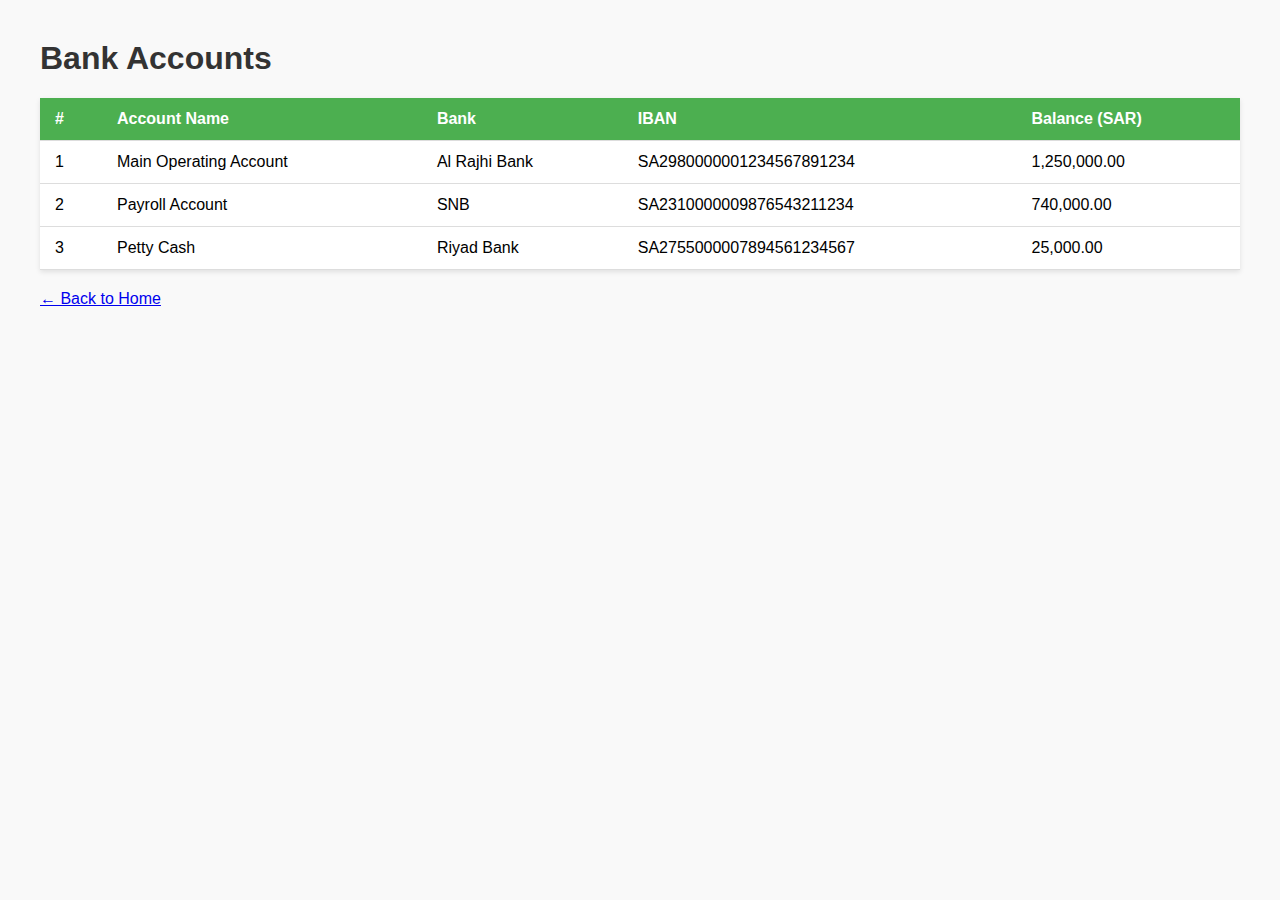
<file: src/templates/accounts.html>
<!DOCTYPE html>
<html lang="en">
<head>
    <meta charset="UTF-8">
    <title>Bank Accounts</title>
    <style>
        body {
            font-family: Arial, sans-serif;
            margin: 40px;
            background-color: #f9f9f9;
        }
        h1 {
            color: #333;
        }
        table {
            width: 100%;
            border-collapse: collapse;
            background-color: white;
            box-shadow: 0 2px 5px rgba(0,0,0,0.1);
        }
        th, td {
            padding: 12px 15px;
            border-bottom: 1px solid #ddd;
            text-align: left;
        }
        th {
            background-color: #4CAF50;
            color: white;
        }
        tr:hover {
            background-color: #f1f1f1;
        }
        .back-link {
            margin-top: 20px;
            display: inline-block;
        }
    </style>
</head>
<body>

    <h1>Bank Accounts</h1>

    <table>
        <thead>
            <tr>
                <th>#</th>
                <th>Account Name</th>
                <th>Bank</th>
                <th>IBAN</th>
                <th>Balance (SAR)</th>
            </tr>
        </thead>
        <tbody>
            <tr>
                <td>1</td>
                <td>Main Operating Account</td>
                <td>Al Rajhi Bank</td>
                <td>SA2980000001234567891234</td>
                <td>1,250,000.00</td>
            </tr>
            <tr>
                <td>2</td>
                <td>Payroll Account</td>
                <td>SNB</td>
                <td>SA2310000009876543211234</td>
                <td>740,000.00</td>
            </tr>
            <tr>
                <td>3</td>
                <td>Petty Cash</td>
                <td>Riyad Bank</td>
                <td>SA2755000007894561234567</td>
                <td>25,000.00</td>
            </tr>
        </tbody>
    </table>

    <a href="/" class="back-link">← Back to Home</a>

</body>
</html>
</file>
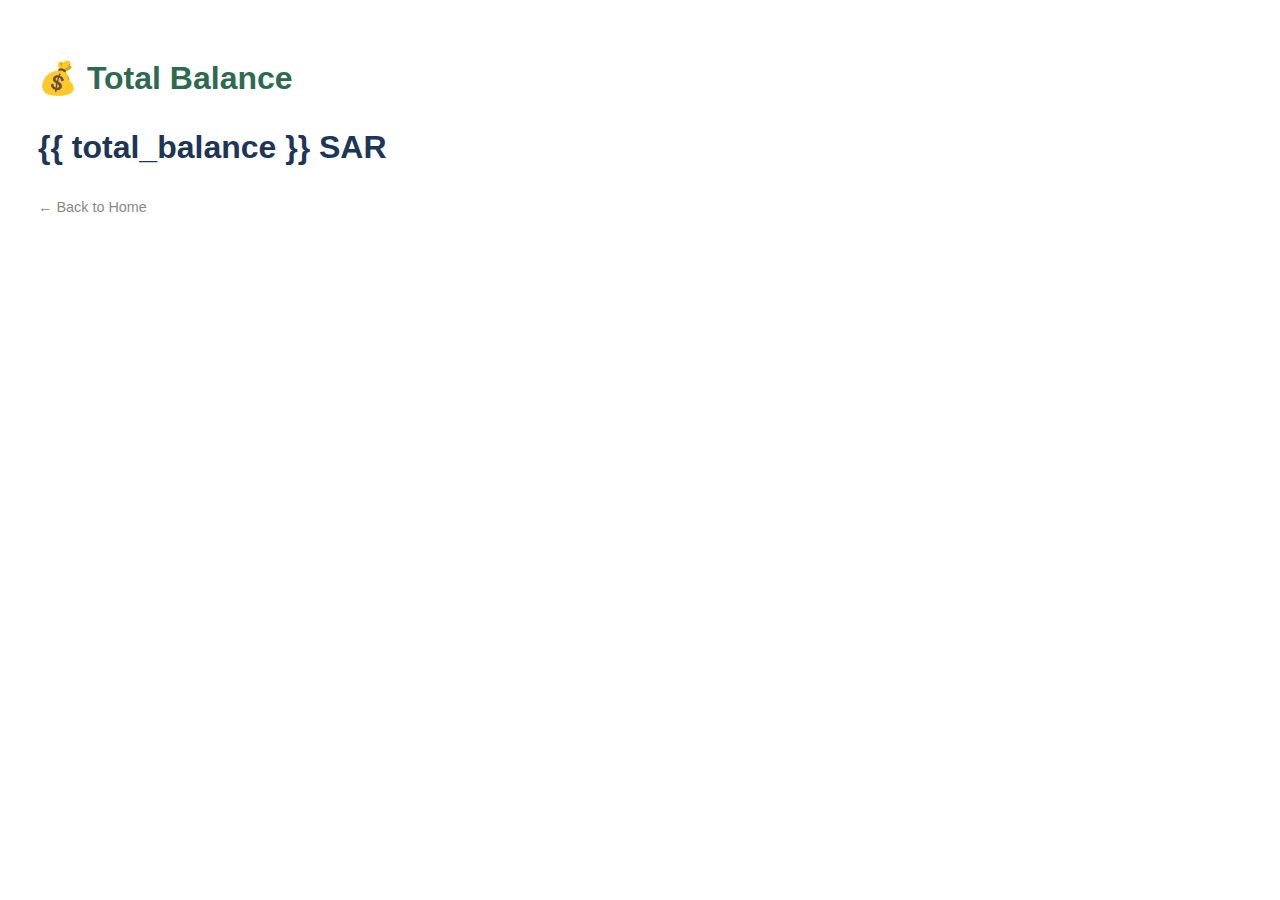
<file: src/templates/summary.html>
<!DOCTYPE html>
<html>
<head>
    <title>Balance Summary</title>
    <style>
        body { font-family: Arial; padding: 30px; }
        h1 { color: #2d6a4f; }
        .amount { font-size: 2em; font-weight: bold; color: #1d3557; }
        a { text-decoration: none; color: #888; font-size: 0.9em; }
    </style>
</head>
<body>
    <h1>💰 Total Balance</h1>
    <p class="amount">{{ total_balance }} SAR</p>
    <p><a href="/">← Back to Home</a></p>
</body>
</html>
</file>
